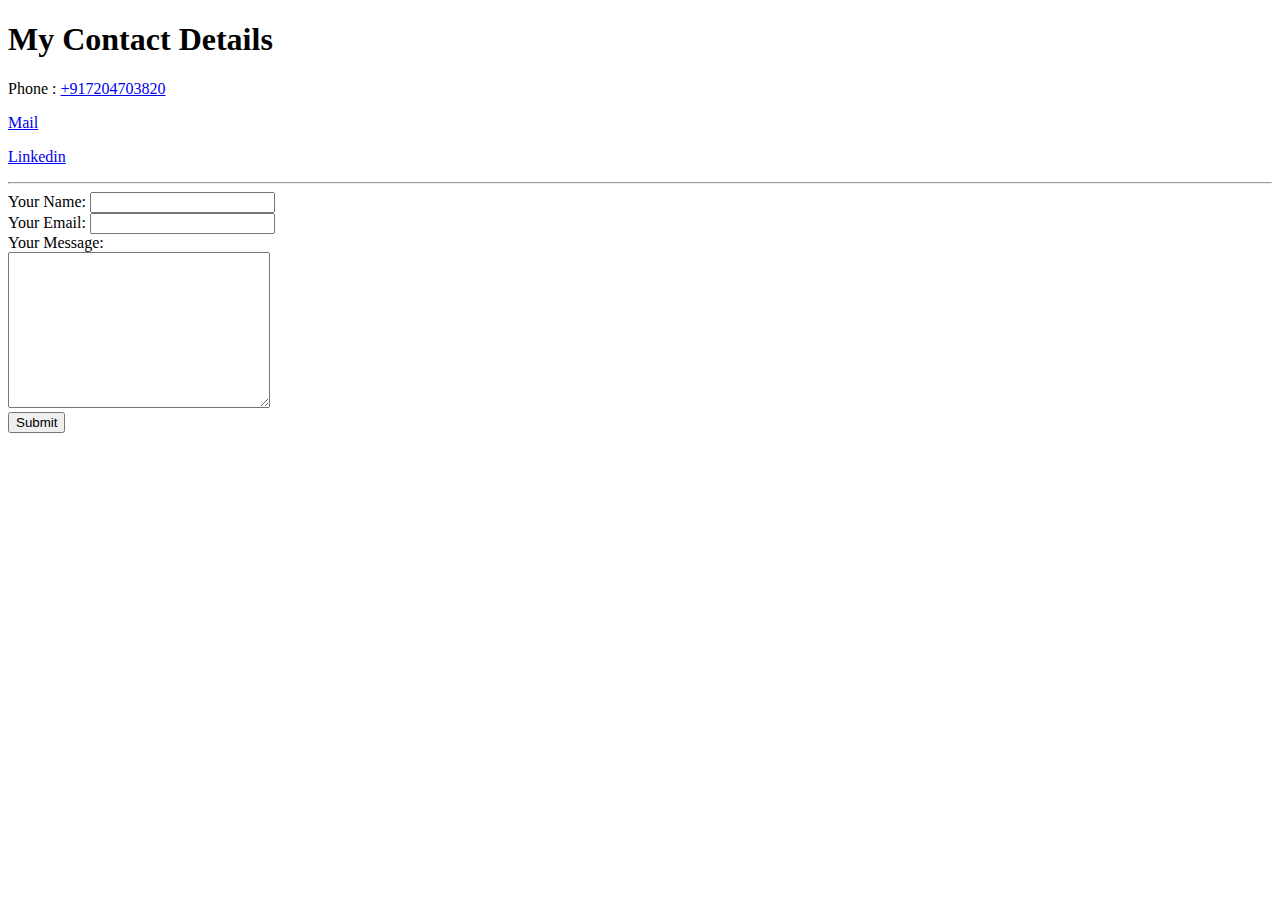
<file: contact.html>
<!DOCTYPE html>
<html lang="en" dir="ltr">
  <head>
    <meta charset="utf-8">
    <title>Contact Me</title>
  </head>
  <body>
      <h1>My Contact Details</h1>
      <p>Phone : <a href="tel:+917204703820">+917204703820</a></p>
      <p><a href="mailto:emsonanish12@gmail.com?subject=feedback">Mail</a></p>
      <p><a href="www.linkedin.com/in/anish-b-836810160">Linkedin</a></p>
      <hr>
      <form action="mailto:emsonanish12@gmail.com" method="post" enctype="text/plain">
        <label>Your Name:</label>
        <input type="text" name="yourName" value=""><br>
        <label>Your Email:</label>
        <input type="email" name="yourEmail" value=""><br>
        <label>Your Message:</label><br>
        <textarea name="yourMessage" rows="10" cols="30"></textarea><br>
        <input type="submit" name="">
      </form>

  </body>
</html>
</file>
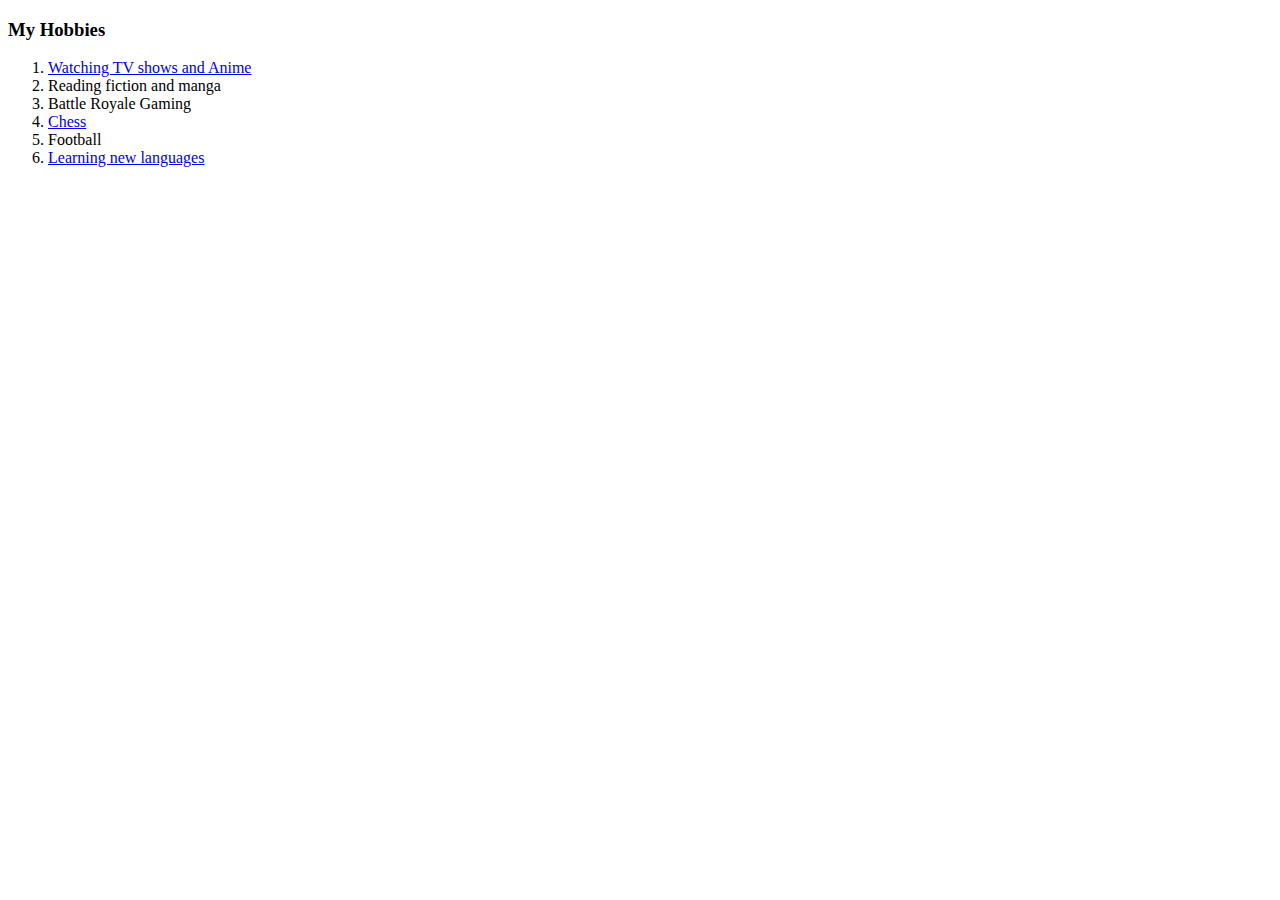
<file: hobbies.html>
<!DOCTYPE html>
<html lang="en" dir="ltr">
  <head>
    <meta charset="utf-8">
    <title>My Hobbies</title>
  </head>
  <body>
    <h3>My Hobbies</h3>
    <ol>
      <li><a href="https://www.primevideo.com/storefront/home/ref=atv_nb_logo">Watching TV shows and Anime</a></li>
      <li>Reading fiction and manga</li>
      <li>Battle Royale Gaming</li>
      <li><a href="https://www.chess.com/">Chess</a></li>
      <li>Football</li>
      <li><a href="https://www.duolingo.com/learn">Learning new languages</a></li>
    </ol>
  </body>
</html>
</file>
